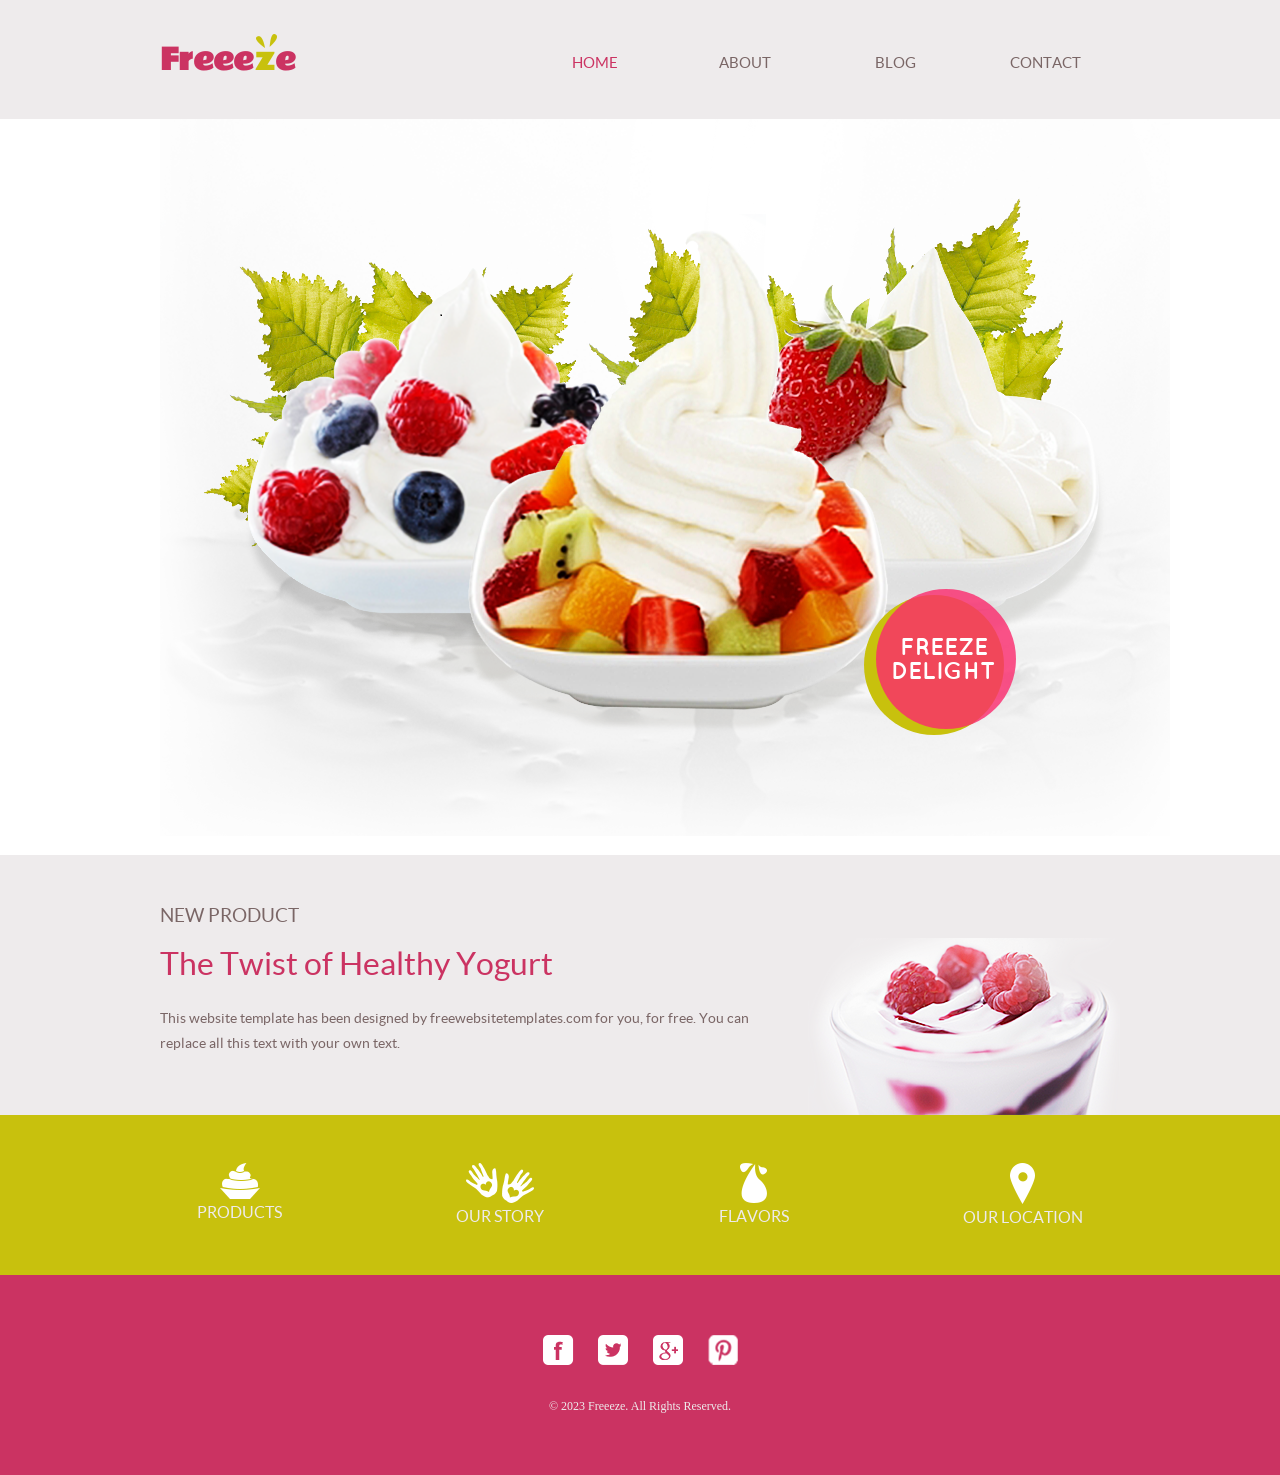
<file: index.html>
<!DOCTYPE html>
<html lang="en">
<head>
    <meta charset="UTF-8">
    <meta name="viewport" content="width=device-width, initial-scale=1.0">
    <link rel="stylesheet" href="./project/style.css">
    <title>Main</title>
</head>
<body>

    <header class="container-fluid">
        <div class="container">
            <h1>
                <a href="#">
                    <img src="./img/heder/heder-2-pimpim.png" alt="">
                    Freee<span>z</span>e
                </a>
            </h1>
            <nav>
                <ul>
                    <li>
                        <a class="activ" href="./index.html">home</a>
                    </li>
                    <li class="droplist">
                        <a  href="./pages/about.html">about</a>
                        <ul>
                            <li>
                                <a href="./pages/product.html">product</a>
                            </li>
                        </ul>
                    </li>
                    <li class="droplist">
                        <a  href="./pages/blog.html">blog</a>
                        <ul>
                            <li>
                                <a href="./pages/post.html">single post</a>
                            </li>
                        </ul>
                    </li>
                    <li>
                        <a  href="./pages/contact.html">contact</a>
                    </li>
                </ul>
            </nav>
        </div>
    </header>

    <section class="container baner">
        <img src="./img/home/banerhome.png" alt="bg_baner">
        <div class="circles">
            <div class="circleGreen"></div>
                <a href="#">
                    <span>
                        FREEZE<br>
                        DELIGHT
                    </span>
                </a>
        </div>
        
    </section>

    <section class="container-fluid product">
        <div class="container cont">
            <img src="./img/home/Brightness_Contrast-31.png" alt="">
            <div class="text">
                <h3>NEW PRODUCT</h3>
                <h2> The Twist of Healthy Yogurt</h2>
                <p>This website template has been designed by freewebsitetemplates.com for you, for free. You can replace all this text with your own text.</p>
            </div>
        </div>
    </section>

    <section class="container-fluid panel">
        <div class="container cont2">
            <div>
                <a href="#">
                    <img src="./img/home/produkts.png" alt="products">
                    <p>Products</p>
                </a>
            </div>
            <div>
                <a href="#">
                    <img src="./img/home/our_stretr.png" alt="out story">
                    <p>Our Story</p>
                </a>
            </div>
            <div>
                <a href="#">
                    <img src="./img/home/flowers.png" alt="flowers">
                    <p>Flavors</p>
                </a>
            </div>
            <div>
                <a href="#">
                    <img src="./img/home/loketion.png" alt="location">
                    <p>Our location</p>
                </a>
            </div>
        </div>
    </section>

    <footer class="container-fluid">
        <div class="container foot">
            <div class="imgs">
                <a href="#"><img src="./img/footer/fesbook.png" alt="facebook"></a>
                <a href="#"><img src="./img/footer/twiter.png" alt="twitter"></a>
                <a href="#"><img src="./img/footer/google.png" alt="google"></a>
                <a href="#"><img src="./img/footer/pinteres.png" alt="pinterest"></a>
            </div>
            <div>
                <p>© 2023 Freeeze. All Rights Reserved.</p>
            </div>
        </div>
    </footer>


</body>
</html>
</file>
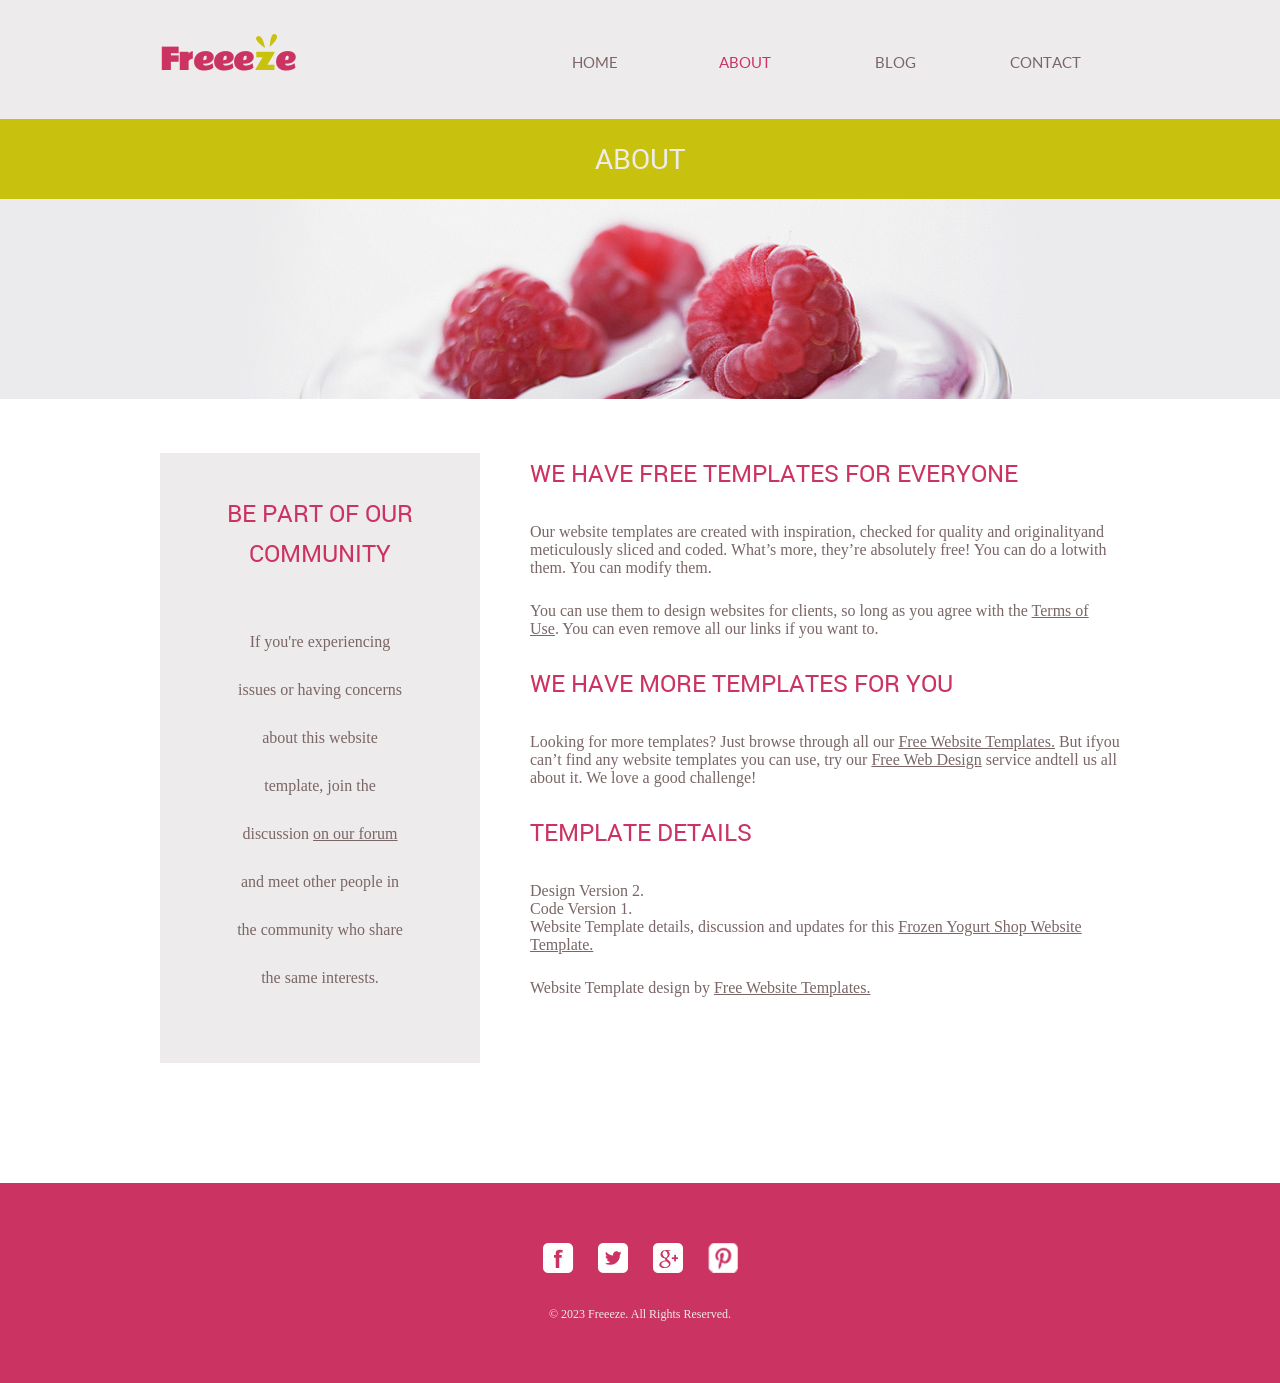
<file: pages/about.html>
<!DOCTYPE html>
<html lang="en">
<head>
    <meta charset="UTF-8">
    <meta name="viewport" content="width=device-width, initial-scale=1.0">
    <link rel="stylesheet" href="../project/style.css">
    <title>Document</title>
</head>
<body>
    <header class="container-fluid">
        <div class="container">
            <h1>
                <a href="#">
                    <img src="../img/heder/heder-2-pimpim.png" alt="">
                    Freee<span>z</span>e
                </a>
            </h1>
            <nav>
                <ul>
                    <li>
                        <a href="../index.html">home</a>
                    </li>
                    <li class="droplist">
                        <a  class="activ" href="./about.html">about</a>
                        <ul>
                            <li>
                                <a href="./product.html">product</a>
                            </li>
                        </ul>
                    </li>
                    <li class="droplist">
                        <a  href="./blog.html">blog</a>
                        <ul>
                            <li>
                                <a href="./post.html">single post</a>
                            </li>
                        </ul>
                    </li>
                    <li>
                        <a  href="./contact.html">contact</a>
                    </li>
                </ul>
            </nav>
        </div>
    </header>

    <div class="container-fluid namepage">
        <h2>About</h2>
    </div>
    <img src="../img/about/FAN9001787.png" alt="" class="imgpage">

    <div class="container description">
        <div class="left">
            <h1>Be part of our community</h1>
            <ul>
                <li>If you're experiencing</li>
                <li>issues or having concerns</li>
                <li>about this website</li>
                <li>template, join the</li>
                <li>discussion <a href="#">on our forum</a></li>
                <li>and meet other people in</li>
                <li>the community who share</li>
                <li>the same interests.</li>
            </ul>
        </div>
        <div class="right">
            <h1>WE HAVE FREE TEMPLATES FOR EVERYONE</h1>
            <p>Our website templates are created with inspiration, checked for quality and originalityand meticulously sliced and coded. What’s more, they’re absolutely free! You can do a lotwith them. You can modify them.</p>
            <p>You can use them to design websites for clients, so long as you agree with the <a href="#">Terms of Use</a>. You can even remove all our links if you want to.</p>
            <h1>WE HAVE MORE TEMPLATES FOR YOU</h1>
            <p>Looking for more templates? Just browse through all our <a href="#">Free Website Templates.</a> But ifyou can’t find any website templates you can use, try our <a href="#">Free Web Design</a> service andtell us all about it. We love a good challenge!</p>
            <h1>TEMPLATE DETAILS</h1>
            <p> Design Version 2.<br>
                Code Version 1.<br>
                Website Template details, discussion and updates for this <a href="#">Frozen Yogurt Shop Website Template.</a></p>
            <p>Website Template design by <a href="#">Free Website Templates.</a></p>
        </div>

    </div>

    <footer class="container-fluid">
        <div class="container foot">
            <div class="imgs">
                <a href="#"><img src="../img/footer/fesbook.png" alt="facebook"></a>
                <a href="#"><img src="../img/footer/twiter.png" alt="twitter"></a>
                <a href="#"><img src="../img/footer/google.png" alt="google"></a>
                <a href="#"><img src="../img/footer/pinteres.png" alt="pinterest"></a>
            </div>
            <div>
                <p>© 2023 Freeeze. All Rights Reserved.</p>
            </div>
        </div>
    </footer>

    
</body>
</html>
</file>
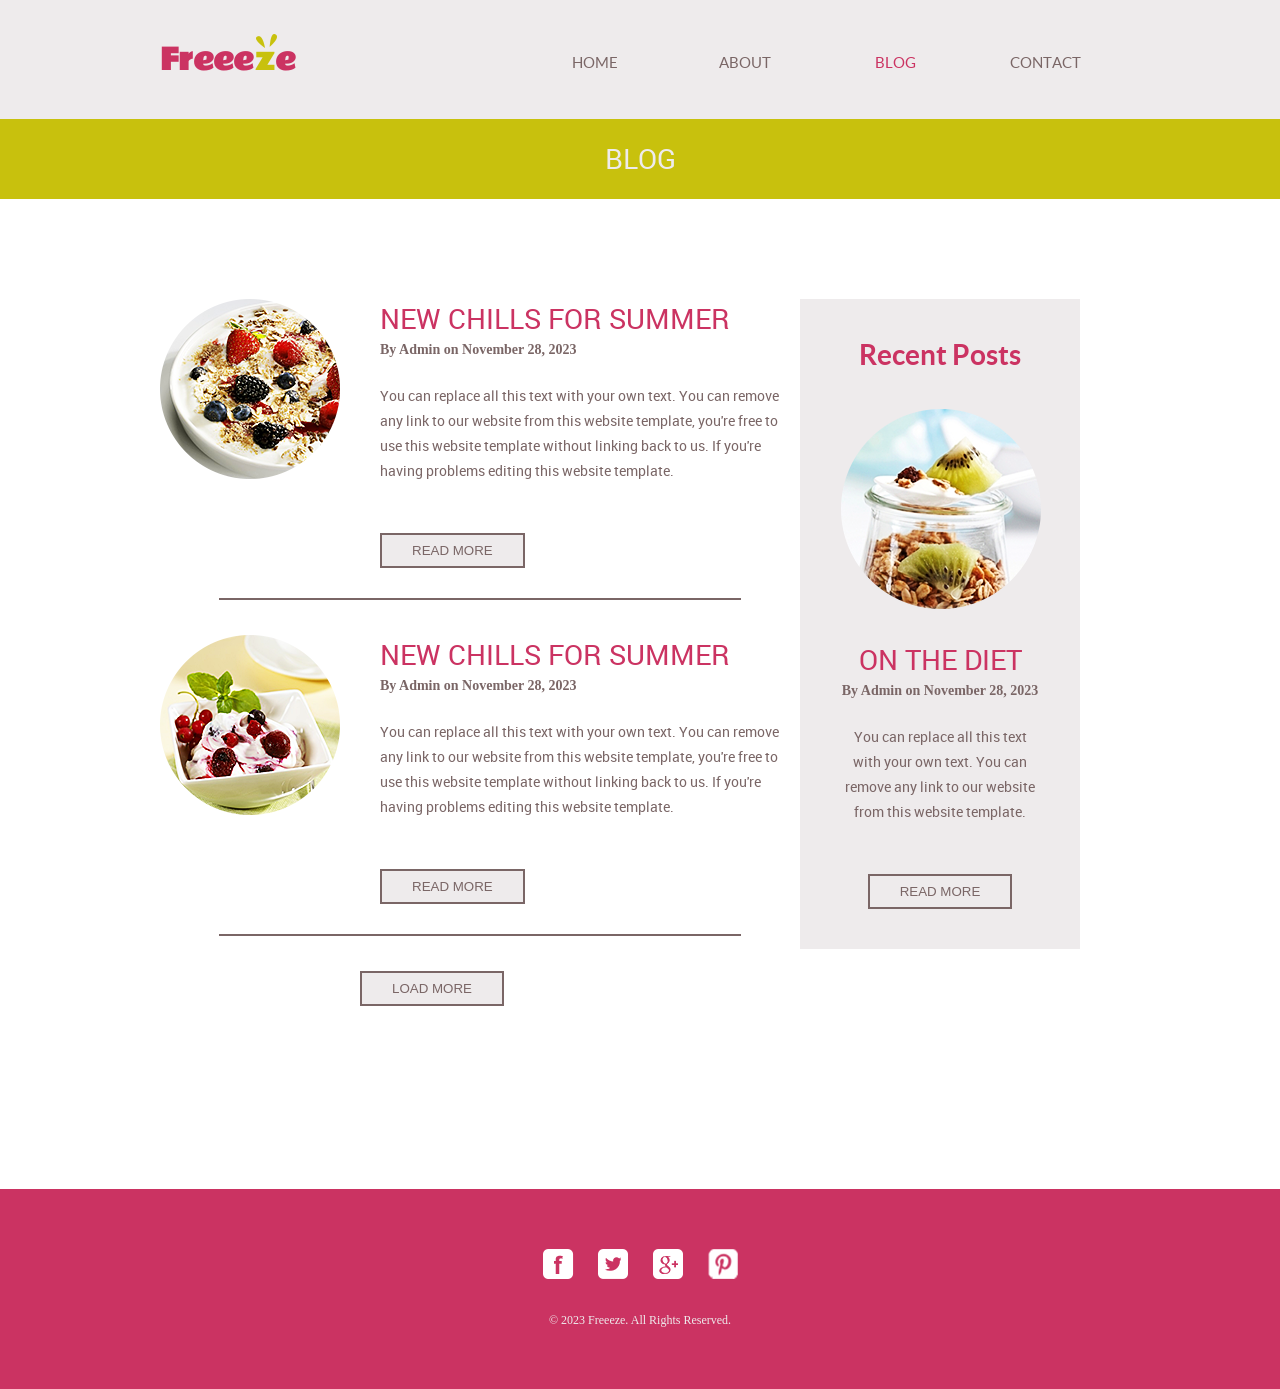
<file: pages/blog.html>
<!DOCTYPE html>
<html lang="en">
<head>
    <meta charset="UTF-8">
    <meta name="viewport" content="width=device-width, initial-scale=1.0">
    <link rel="stylesheet" href="../project/style.css">
    <title>Document</title>
</head>
<body>
    <header class="container-fluid">
        <div class="container">
            <h1>
                <a href="#">
                    <img src="../img/heder/heder-2-pimpim.png" alt="">
                    Freee<span>z</span>e
                </a>
            </h1>
            <nav>
                <ul>
                    <li>
                        <a href="../index.html">home</a>
                    </li>
                    <li class="droplist">
                        <a href="./about.html">about</a>
                        <ul>
                            <li>
                                <a href="./product.html">product</a>
                            </li>
                        </ul>
                    </li>
                    <li class="droplist">
                        <a class="activ"  href="./blog.html">blog</a>
                        <ul>
                            <li>
                                <a href="./post.html">single post</a>
                            </li>
                        </ul>
                    </li>
                    <li>
                        <a  href="./contact.html">contact</a>
                    </li>
                </ul>
            </nav>
        </div>
    </header>

    <div class="container-fluid namepage">
        <h2>Blog</h2>
    </div>

    <div class="container contentblog">
        <div class="leftblog">
            <div>
                <img src="../img/blog/new-chills.png" alt="">
                <h1>new chills for summer</h1>
                <h6>By Admin on November 28, 2023</h6>
                <p>You can replace all this text with your own text. You can remove any link to our website from this website template, you're free to use this website template without linking back to us. If you're having problems editing this website template.</p>
                <button class="readmore"><a href="#">Read more</a></button>
            </div>
            <hr>
            <div>
                <img src="../img/blog/berries.png" alt="">
                <h1>new chills for summer</h1>
                <h6>By Admin on November 28, 2023</h6>
                <p>You can replace all this text with your own text. You can remove any link to our website from this website template, you're free to use this website template without linking back to us. If you're having problems editing this website template.</p>
                <button class="readmore"><a href="#">Read more</a></button>
            </div>
            <hr>
            <button><a href="#">Load More</a></button>
        </div>
        <div class="rightblog">
            <h2>Recent Posts</h2>
            <img src="../img/blog/resent_ponts.png">
            <h3>On the diet</h3>
            <h6>By Admin on November 28, 2023</h6>
            <p>You can replace all this text<br> with your own text. You can<br> remove any link to our website<br> from this website template.</p>
            <button class="readmore"><a href="#">Read more</a></button>
        </div>
    </div>

    <footer class="container-fluid">
        <div class="container foot">
            <div class="imgs">
                <a href="#"><img src="../img/footer/fesbook.png" alt="facebook"></a>
                <a href="#"><img src="../img/footer/twiter.png" alt="twitter"></a>
                <a href="#"><img src="../img/footer/google.png" alt="google"></a>
                <a href="#"><img src="../img/footer/pinteres.png" alt="pinterest"></a>
            </div>
            <div>
                <p>© 2023 Freeeze. All Rights Reserved.</p>
            </div>
        </div>
    </footer>

    
</body>
</html>
</file>
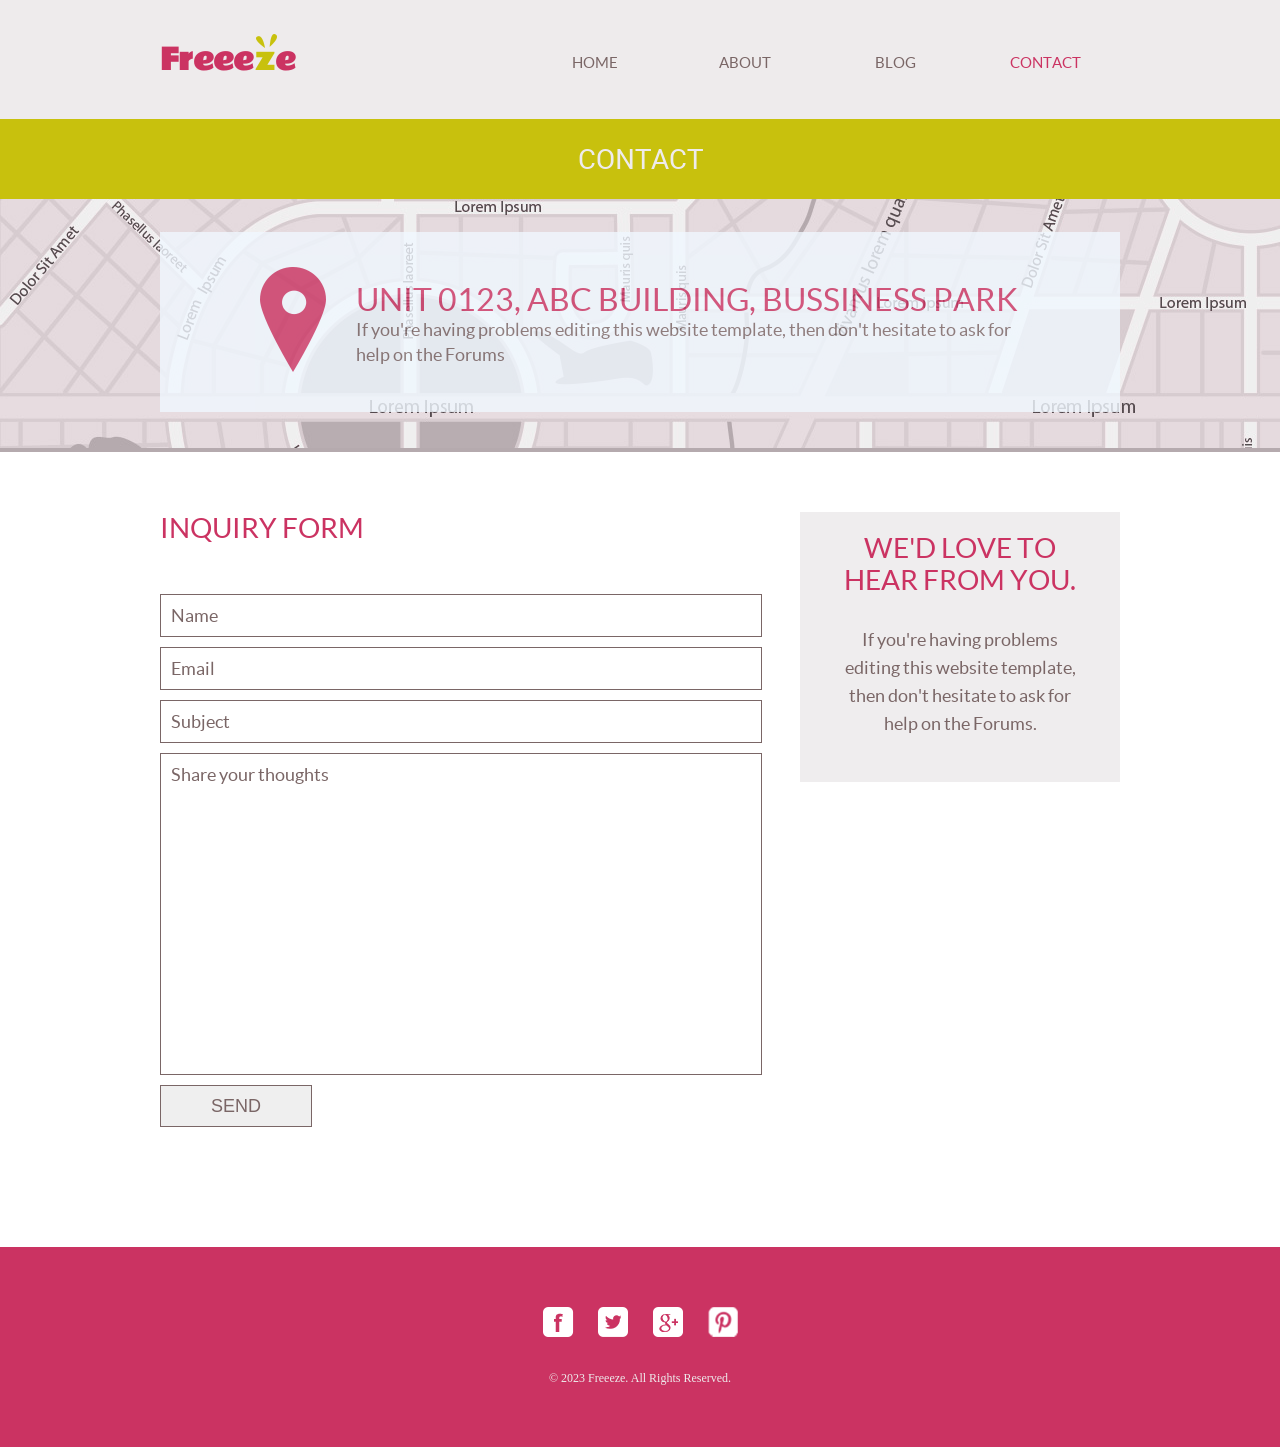
<file: pages/contact.html>
<!DOCTYPE html>
<html lang="en">
<head>
    <meta charset="UTF-8">
    <meta name="viewport" content="width=device-width, initial-scale=1.0">
    <link rel="stylesheet" href="../project/style.css">
    <title>Document</title>
</head>
<body>
    <header class="container-fluid">
        <div class="container">
            <h1>
                <a href="#">
                    <img src="../img/heder/heder-2-pimpim.png" alt="">
                    Freee<span>z</span>e
                </a>
            </h1>
            <nav>
                <ul>
                    <li>
                        <a href="../index.html">home</a>
                    </li>
                    <li class="droplist">
                        <a href="./about.html">about</a>
                        <ul>
                            <li>
                                <a href="./product.html">product</a>
                            </li>
                        </ul>
                    </li>
                    <li class="droplist">
                        <a href="./blog.html">blog</a>
                        <ul>
                            <li>
                                <a href="./post.html">single post</a>
                            </li>
                        </ul>
                    </li>
                    <li>
                        <a class="activ" href="#">contact</a>
                    </li>
                </ul>
            </nav>
        </div>
    </header>

    <div class="container-fluid namepage">
        <h2>contact</h2>
    </div>
    
    <div class="container-fluid mapbanner">
        <img src="../img/contact/map.jpg" alt="">
    </div>

        <div class="container map">
            <div class="unit">
                <a href="#"><img src="../img/contact/unit.png" alt=""></a>
                <h1>Unit 0123, ABC building, bussiness park</h1>
                <p>If you're having problems editing this website template, then don't hesitate to ask for help on the Forums</p>
            </div>
        </div>

        <div class="container inpbnr">
            <div class="leftinp">
                <h1>inquiry form</h1>
                <p>Name</p>
                <p>Email</p>
                <p>Subject</p>
                <p class="thoughts">Share your thoughts</p>
                <button><a href="#">SEND</a></button>
            </div>


            <div class="rightinp">
                <h1>we'd love to hear from you.</h1>
                <p>If you're having problems editing this website template, then don't hesitate to ask for help on the Forums.</p>
            </div>

        </div>
        

    <footer class="container-fluid">
        <div class="container foot">
            <div class="imgs">
                <a href="#"><img src="../img/footer/fesbook.png" alt="facebook"></a>
                <a href="#"><img src="../img/footer/twiter.png" alt="twitter"></a>
                <a href="#"><img src="../img/footer/google.png" alt="google"></a>
                <a href="#"><img src="../img/footer/pinteres.png" alt="pinterest"></a>
            </div>
            <div>
                <p>© 2023 Freeeze. All Rights Reserved.</p>
            </div>
        </div>
    </footer>

    
</body>
</html>
</file>
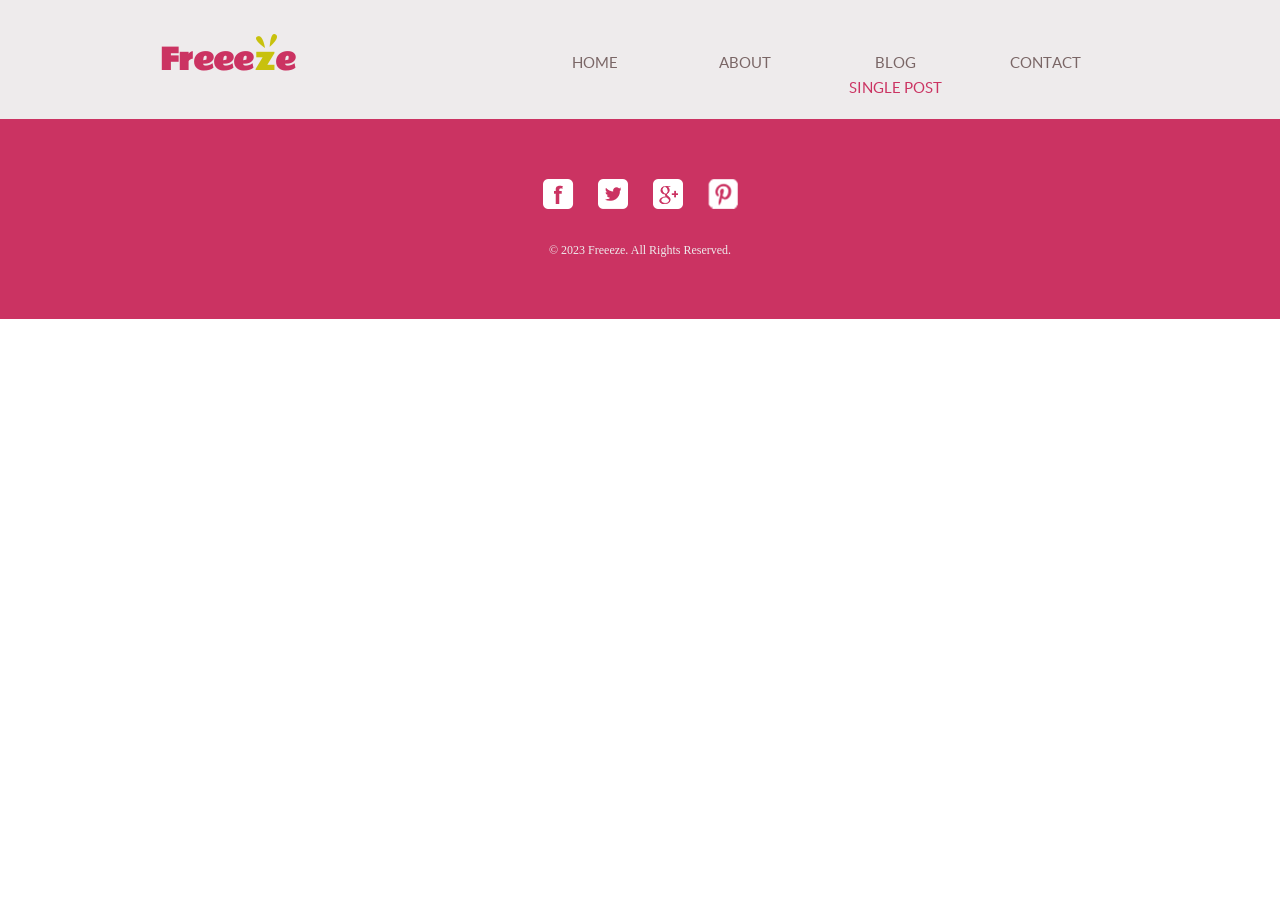
<file: pages/post.html>
<!DOCTYPE html>
<html lang="en">
<head>
    <meta charset="UTF-8">
    <meta name="viewport" content="width=device-width, initial-scale=1.0">
    <link rel="stylesheet" href="../project/style.css">
    <title>Document</title>
</head>
<body>
    <header class="container-fluid">
        <div class="container">
            <h1>
                <a href="#">
                    <img src="../img/heder/heder-2-pimpim.png" alt="">
                    Freee<span>z</span>e
                </a>
            </h1>
            <nav>
                <ul>
                    <li>
                        <a href="../index.html">home</a>
                    </li>
                    <li class="droplist">
                        <a href="./about.html">about</a>
                        <ul>
                            <li>
                                <a href="./product.html">product</a>
                            </li>
                        </ul>
                    </li>
                    <li>
                        <a  href="./blog.html">blog</a>
                        <ul>
                            <li>
                                <a   class="activ" href="./post.html">single post</a>
                            </li>
                        </ul>
                    </li>
                    <li>
                        <a  href="#">contact</a>
                    </li>
                </ul>
            </nav>
        </div>
    </header>

    <footer class="container-fluid">
        <div class="container foot">
            <div class="imgs">
                <a href="#"><img src="../img/footer/fesbook.png" alt="facebook"></a>
                <a href="#"><img src="../img/footer/twiter.png" alt="twitter"></a>
                <a href="#"><img src="../img/footer/google.png" alt="google"></a>
                <a href="#"><img src="../img/footer/pinteres.png" alt="pinterest"></a>
            </div>
            <div>
                <p>© 2023 Freeeze. All Rights Reserved.</p>
            </div>
        </div>
    </footer>

    
</body>
</html>
</file>
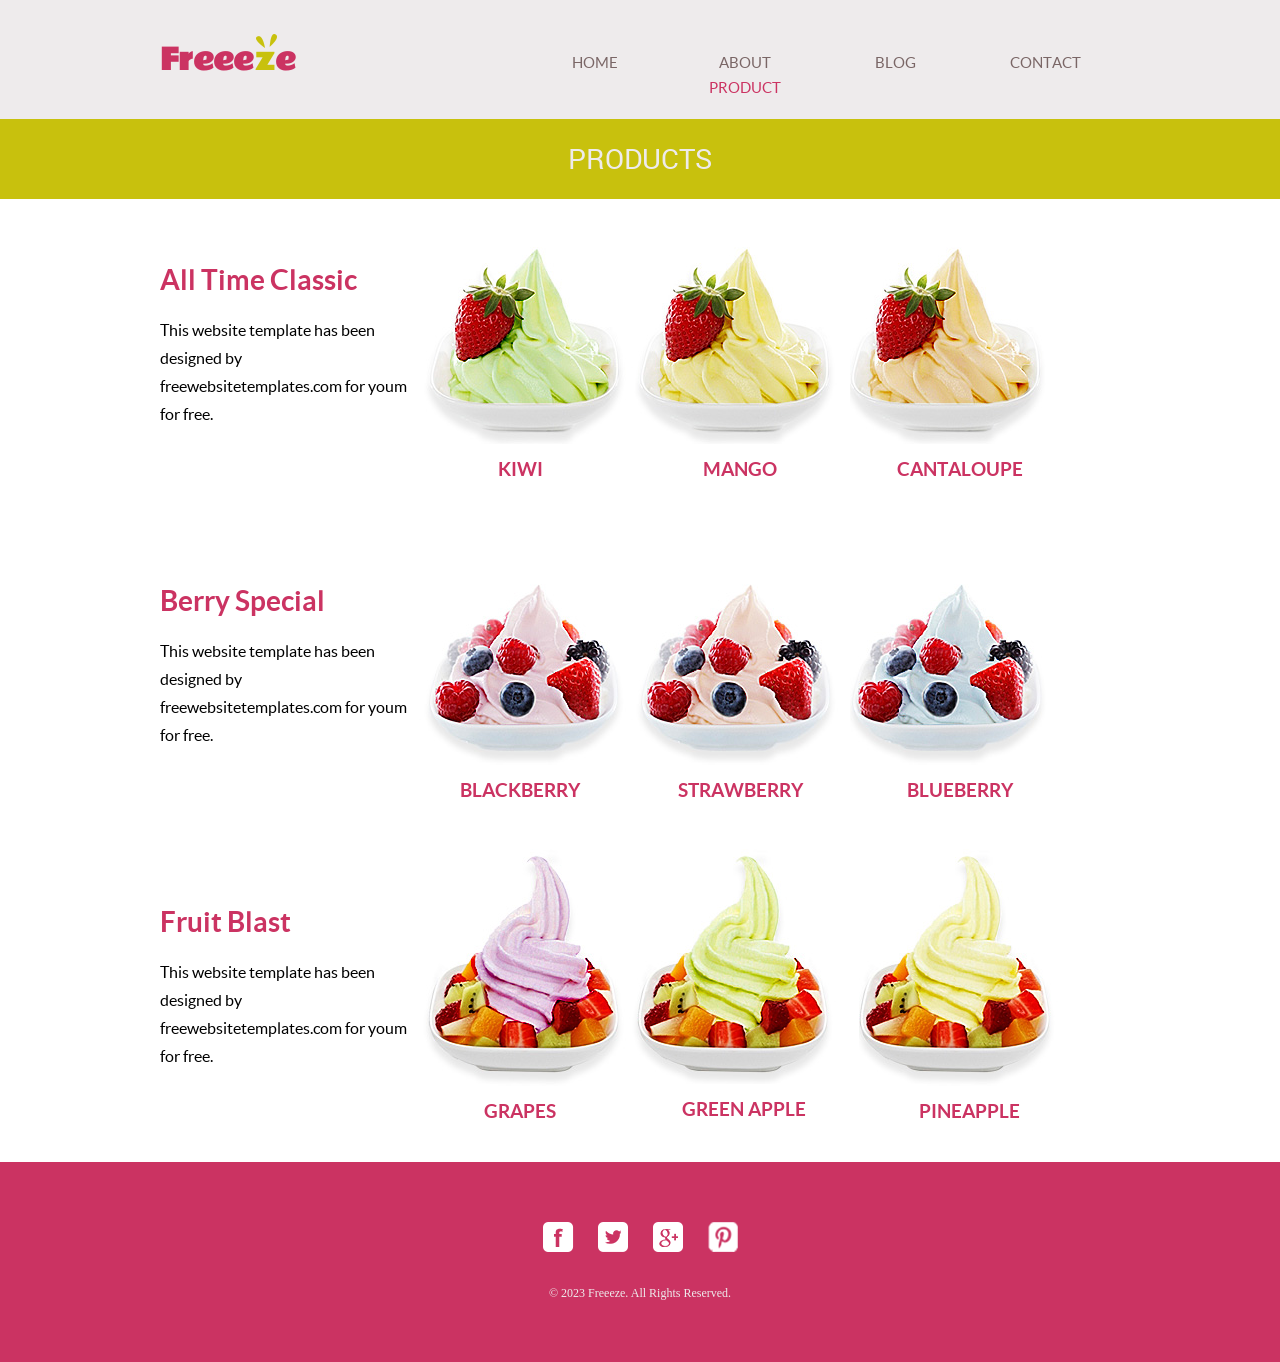
<file: pages/product.html>
<!DOCTYPE html>
<html lang="en">
<head>
    <meta charset="UTF-8">
    <meta name="viewport" content="width=device-width, initial-scale=1.0">
    <link rel="stylesheet" href="../project/style.css">
    <title>Document</title>
</head>
<body>
    <header class="container-fluid">
        <div class="container">
            <h1>
                <a href="#">
                    <img src="../img/heder/heder-2-pimpim.png" alt="">
                    Freee<span>z</span>e
                </a>
            </h1>
            <nav>
                <ul>
                    <li>
                        <a href="../index.html">home</a>
                    </li>
                    <li>
                        <a href="./about.html">about</a>
                        <ul>
                            <li>
                                <a class="activ" href="#">product</a>
                            </li>
                        </ul>
                    </li>
                    <li class="droplist">
                        <a  href="./blog.html">blog</a>
                        <ul>
                            <li>
                                <a href="./post.html">single post</a>
                            </li>
                        </ul>
                    </li>
                    <li>
                        <a  href="./contact.html">contact</a>
                    </li>
                </ul>
            </nav>
        </div>
    </header>

    <div class="container-fluid namepage">
        <h2>products</h2>
    </div>

    <div class="container menu">
        <div class="top">
            <div>
                <h2>All Time Classic</h2>
                <p>This website template has been designed by freewebsitetemplates.com for youm for free.</p>
            </div>
            <div>
                <img src="../img/produkts/kiwi.jpg" alt="">
                <h3>kiwi</h3>
            </div>
            <div>
                <img src="../img/produkts/mango.jpg" alt="">
                <h3>mango</h3>
            </div>
            <div>
                <img src="../img/produkts/cantaloupe.jpg" alt="">
                <h3>cantaloupe</h3>
            </div>
        </div>
        <div class="top">
            <div>
                <h2>Berry Special</h2>
                <p>This website template has been designed by freewebsitetemplates.com for youm for free.</p>
            </div>
            <div>
                <img src="../img/produkts/blackberry.jpg" alt="">
                <h3>blackberry</h3>
            </div>
            <div>
                <img src="../img/produkts/strawberry.jpg" alt="">
                <h3>strawberry</h3>
            </div>
            <div>
                <img src="../img/produkts/blueberry.jpg" alt="">
                <h3>blueberry</h3>
            </div>
        </div>
        <div class="top">
            <div>
                <h2>Fruit Blast</h2>
                <p>This website template has been designed by freewebsitetemplates.com for youm for free.</p>
            </div>
            <div>
                <img src="../img/produkts/grapes.jpg" alt="">
                <h3>grapes</h3>
            </div>
            <div>
                <img src="../img/produkts/green-apple.jpg" alt="">
                <h3>green apple</h3>
            </div>
            <div>
                <img src="../img/produkts/pineapple.jpg" alt="">
                <h3>pineapple</h3>
            </div>
        </div>
    </div>



    <footer class="container-fluid">
        <div class="container foot">
            <div class="imgs">
                <a href="#"><img src="../img/footer/fesbook.png" alt="facebook"></a>
                <a href="#"><img src="../img/footer/twiter.png" alt="twitter"></a>
                <a href="#"><img src="../img/footer/google.png" alt="google"></a>
                <a href="#"><img src="../img/footer/pinteres.png" alt="pinterest"></a>
            </div>
            <div>
                <p>© 2023 Freeeze. All Rights Reserved.</p>
            </div>
        </div>
    </footer>

    
</body>
</html>
</file>
<file: project/style.css>
@import url(./fonts.css);
@import url(./components/header.css);
@import url(./components/banerHome.css);
@import url(./components/newproduct.css);
@import url(./components/panel.css);
@import url(./components/footer.css);
@import url(./components/AboutPage.css);
@import url(./components/ProductPage.css);
@import url(./components/BlogPage.css);
@import url(./components/SinglePostPage.css);
@import url(./components/ContactPage.css);


ul,ol,h1,h2,h3,h4,h5,h6,p,body{
    margin: 0;
    padding: 0;

}

ul, ol{
    list-style-type: none;

}
body{
    background-color: white;
}

.container-fluid{
    width: 100%;
    clear:both;
}

.container{
    margin: 0 auto;
    width: 960px;
}
</file>
